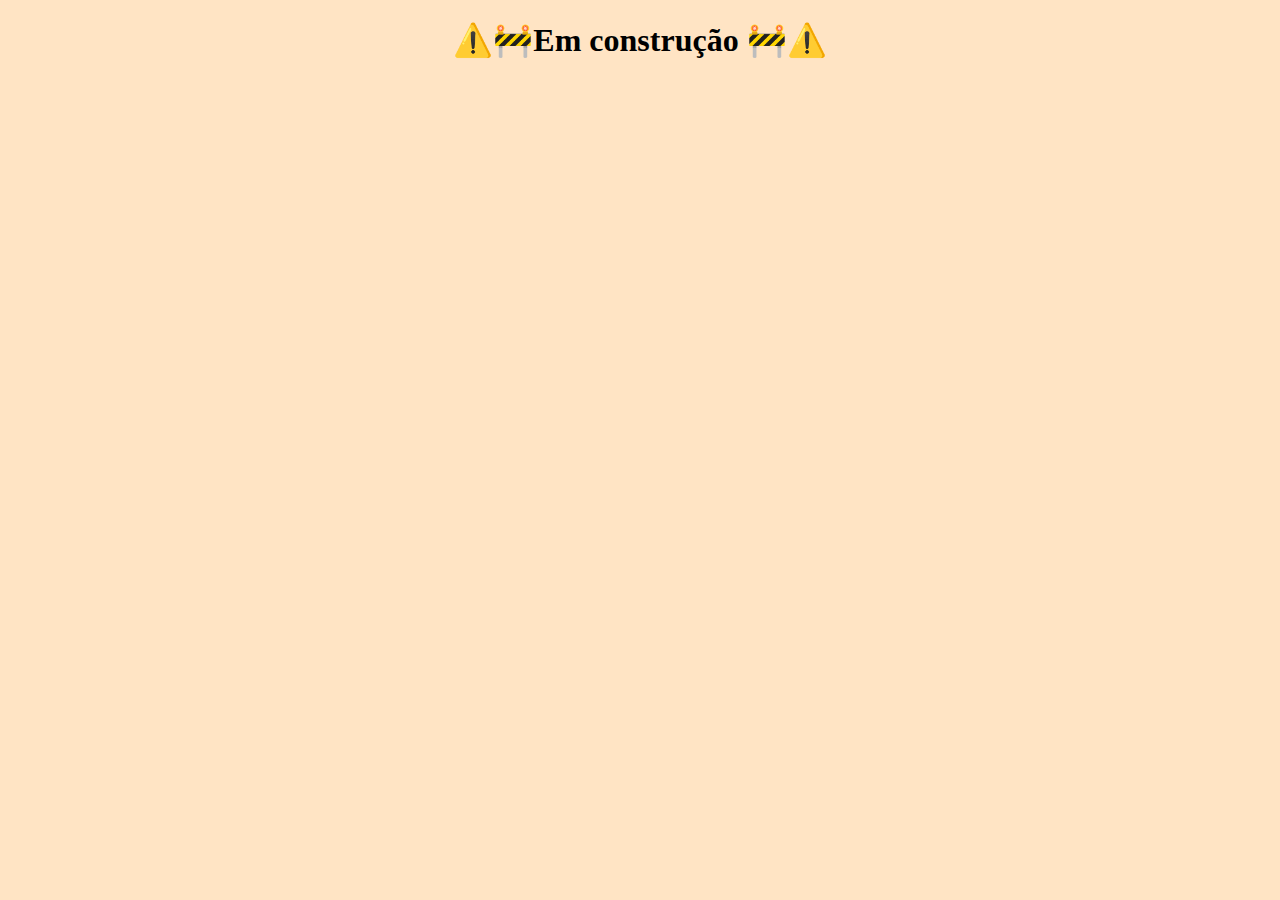
<file: portifolio.html>
<!DOCTYPE html>
<html lang="pt-br">
  <head>
    <meta charset="UTF-8" />
    <meta name="viewport" content="width=device-width, initial-scale=1.0" />
    <title>Document</title>
    <link rel="stylesheet" href="style2.css" />
  </head>
  <body>
    <h1>⚠️🚧Em construção 🚧⚠️</h1>
  </body>
</html>
</file>
<file: style2.css>
body {
  background-color: bisque;
}

body h1 {
  text-align: center;
}
</file>
